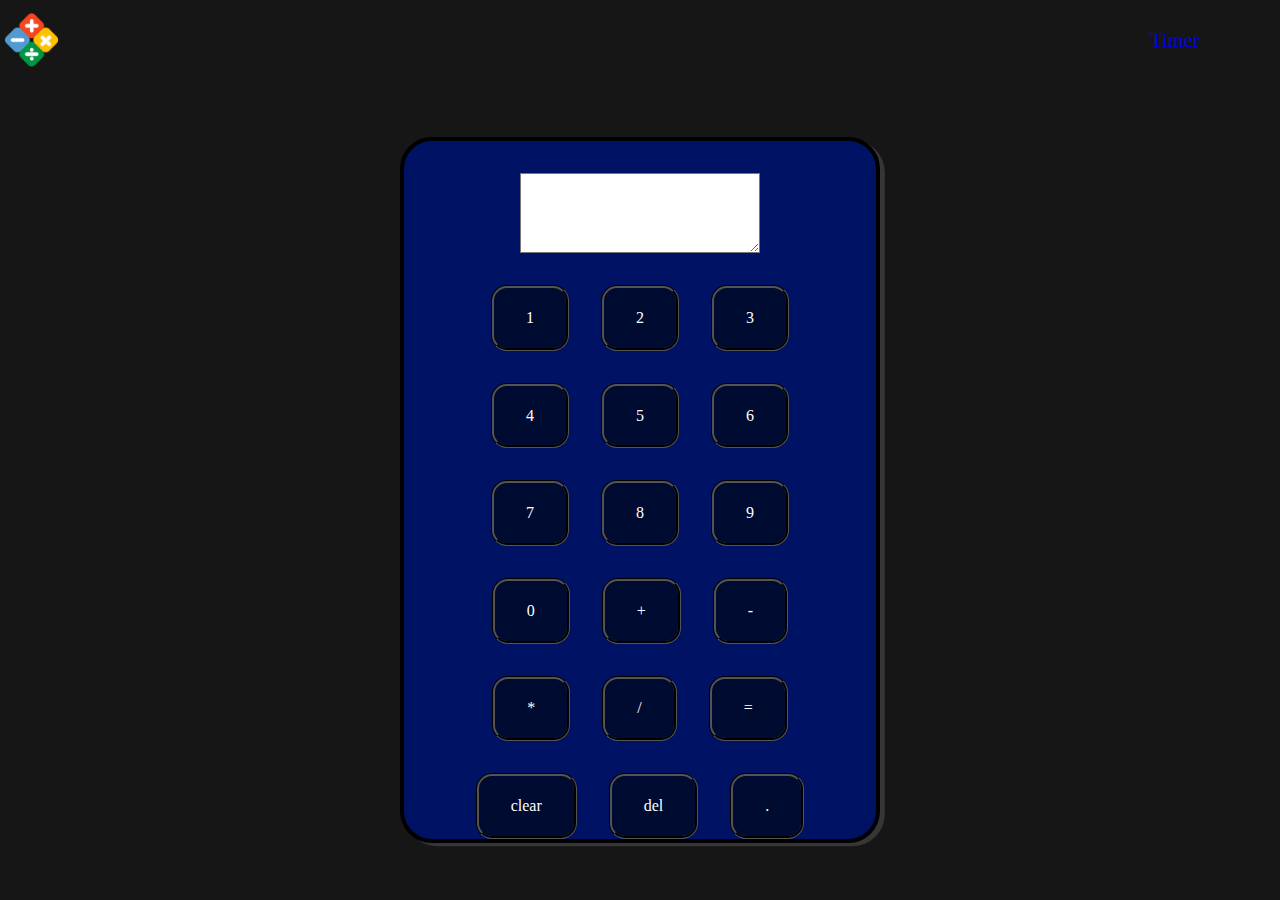
<file: index.html>
<!DOCTYPE html>
<html lang="en">
  <head>
    <meta charset="UTF-8" />
    <meta name="viewport" content="width=device-width, initial-scale=1.0" />
    <title>Document</title>
    <link rel="stylesheet" href="style.css" />
    <script src="main.js" defer></script>
  </head>
  <body>
    <header>
      <div class="logo"></div>
      <div class="timer">
        <ul>
          <li>
            <a href="timer.html" target="_blank">Timer</a>
          </li>
        </ul>
      </div>
    </header>

    <main>
      <div class="calculator-chassis">
        <div class="screen">
          <textarea id="textArea"></textarea>
        </div>
        <div class="buttons">
          <div class="row1">
            <div class="btn">1</div>
            <div class="btn">2</div>
            <div class="btn">3</div>
          </div>
          <div class="row2">
            <div class="btn">4</div>
            <div class="btn">5</div>
            <div class="btn">6</div>
          </div>
          <div class="row3">
            <div class="btn">7</div>
            <div class="btn">8</div>
            <div class="btn">9</div>
          </div>
          <div class="row4">
            <div class="btn">0</div>
            <div class="btn">+</div>
            <div class="btn">-</div>
          </div>
          <div class="row5">
            <div class="btn">*</div>
            <div class="btn">/</div>
            <div class="btn">=</div>
          </div>
          <div class="row6">
            <div class="btn">clear</div>
            <div class="btn">del</div>
            <div class="btn">.</div>
          </div>
        </div>
      </div>
    </main>
    <footer></footer>
  </body>
</html>
</file>
<file: style.css>
* {
  padding: 0;
  margin: 0;
  box-sizing: border-box;
}
header {
  display: flex;
  align-items: center;
  justify-content: space-between;
}

header > .logo {
  display: flex;
  align-items: start;
  justify-content: flex-start;
  background-color: transparent;
  background-image: url("./math.png");
  background-position: center;
  background-repeat: no-repeat;
  background-size: contain;
  width: 4rem;
  height: 5rem;
  overflow: hidden;
}
header > .timer {
  color: rgb(0, 123, 255);
  font-size: 1.3rem;
  text-decoration: none;
  padding-right: 5rem;
}
header > .timer a,
header > .timer ul {
  text-decoration: none;
  list-style: none;
}
header .timer a:visited,
header .timer a:active {
  color: rgb(60, 0, 255);
}
.calculator-chassis {
  box-shadow: 0.3rem 0.2rem rgb(54, 54, 54);
  margin: auto;
  display: flex;
  background-color: rgb(0, 18, 100);
  width: 30rem;
  height: auto;
  border: 0.3rem solid rgb(0, 0, 0);
  border-radius: 2rem;
  flex-direction: column;
  overflow: hidden;
}
.row1,
.row2,
.row3,
.row4,
.row5,
.row6 {
  display: flex;
  gap: 2rem;
}
.buttons {
  padding-top: 2rem;
  display: flex;
  align-items: center;
  justify-content: center;
  flex-direction: column;
  gap: 2rem;
  width: 100%;
  height: auto;
  flex-wrap: wrap;
}
.screen {
  padding-top: 2rem;
  display: flex;
  align-items: center;
  justify-content: center;
}
#textArea {
  background-color: white;
  width: 15rem;
  min-height: 5rem;
  font-size: 1rem;
  font-weight: 900;
}
.btn {
  background-color: rgb(0, 11, 49);
  padding: 1.3rem 2rem;
  border-color: rgb(0, 0, 0);
  border-style: groove;
  overflow: hidden;
  cursor: pointer;
  border-radius: 1rem;
  color: rgb(255, 255, 255);
}
.btn:hover {
  transform: scale(0.9);
  box-shadow: 0.3rem 0.3rem rgb(89, 0, 255);
}
body {
  display: flex;
  flex-direction: column;

  height: 100vh;
}

header {
  background-color: rgb(22, 22, 22);
}
main {
  background-color: rgb(22, 22, 22);
  display: flex;
  justify-content: center;
  align-items: center;
  flex: 1;
}
footer {
  background-color: rgb(22, 22, 22);
  height: auto;
  overflow: hidden;
}
@media screen and (max-width: 768px) {
  main {
    display: flex;
    align-items: center;
    justify-content: center;
    flex: 1;
    background-color: rgb(22, 22, 22);
    min-height: 100vh;
  }
  .calculator-chassis {
    box-shadow: 0.3rem 0.2rem rgb(54, 54, 54);
    margin: auto;
    display: flex;
    background-color: rgb(0, 18, 100);
    width: 23rem;
    height: auto;
    border: 0.3rem solid rgb(0, 0, 0);
    border-radius: 2rem;
    flex-direction: column;
    overflow: hidden;
  }
  .row1,
  .row2,
  .row3,
  .row4,
  .row5,
  .row6 {
    display: flex;
    gap: 2rem;
  }
  .buttons {
    padding-top: 1rem;
    display: flex;
    align-items: center;
    justify-content: center;
    flex-direction: column;
    gap: 1rem;
    height: auto;
    flex-wrap: wrap;
  }
  .btn {
    background-color: rgb(0, 11, 49);
    padding: 1.3rem 2rem;
    border-color: rgb(0, 0, 0);
    border-style: groove;
    overflow: hidden;
    cursor: pointer;
    border-radius: 1rem;
    color: rgb(255, 255, 255);
  }
}
/* -------iphone se */
@media screen and (max-width: 375px) {
  main {
    background-color: rgb(22, 22, 22);
  }
  .calculator-chassis {
    box-shadow: 0.3rem 0.2rem rgb(54, 54, 54);
    display: flex;
    background-color: rgb(0, 18, 100);
    width: 20rem;
    height: auto;
    border: 0.3rem solid rgb(0, 0, 0);
    border-radius: 2rem;
    flex-direction: column;
    overflow: hidden;
  }
  .row1,
  .row2,
  .row3,
  .row4,
  .row5,
  .row6 {
    display: flex;
  }
  .buttons {
    display: flex;
    align-items: center;
    justify-content: center;
    flex-direction: column;
    flex-wrap: wrap;
  }
  .btn {
    background-color: rgb(0, 11, 49);
    padding: 0.5rem 1.5rem;
    border-color: rgb(0, 0, 0);
    border-style: groove;
    overflow: hidden;
    cursor: pointer;
    border-radius: 1rem;
    color: rgb(255, 255, 255);
    text-align: center;
  }
  .row1 .btn,
  .row2 .btn,
  .row3 .btn,
  .row4 .btn,
  .row5 .btn,
  .row6 .btn {
    flex: 1;
    min-width: 0;
  }
}
</file>
